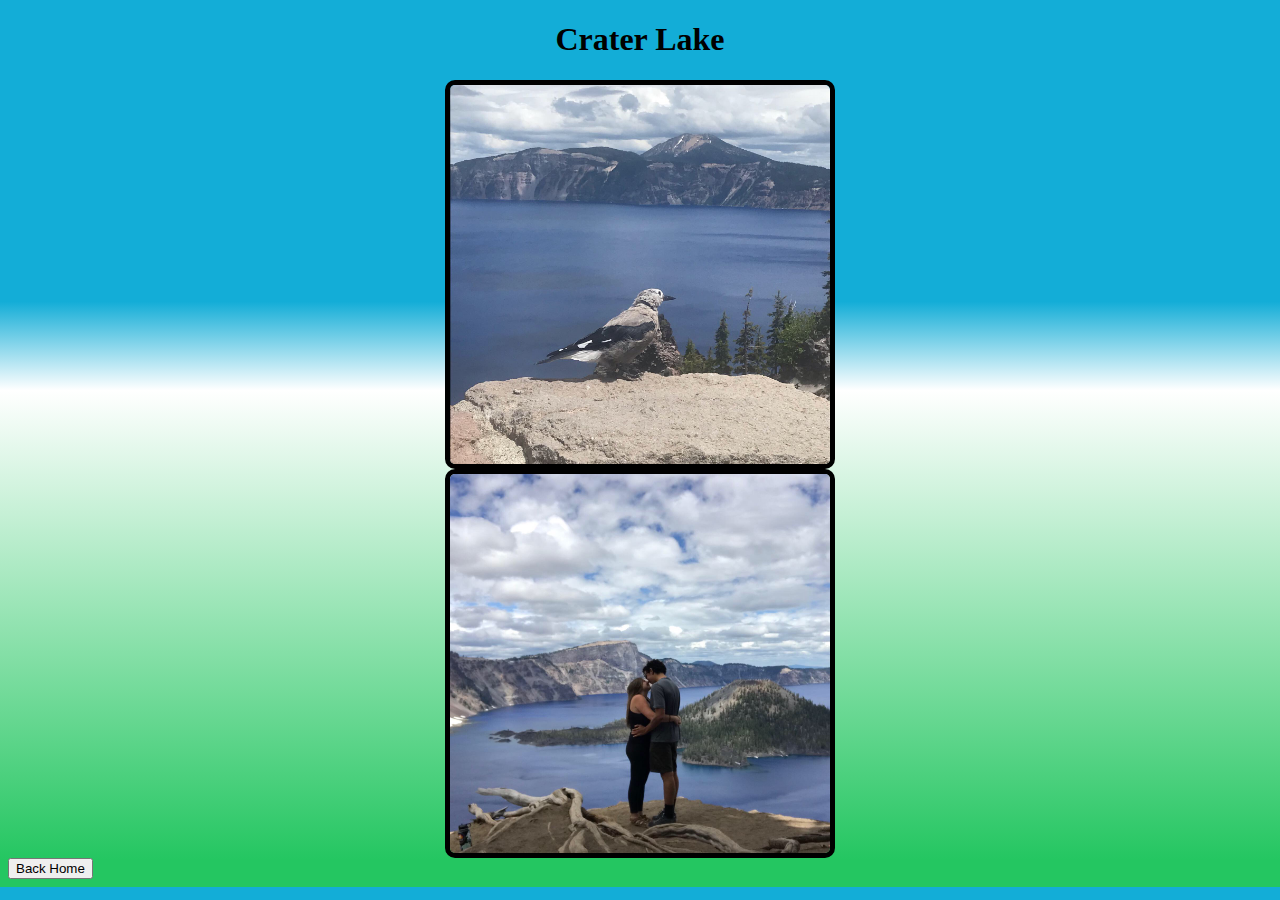
<file: crater.html>
<!DOCTYPE html>
<html>
    <head>
        <link rel = "stylesheet" href="styles.css">
        <title>Crater Lake</title>
    </head>

    <body id="lake">
        <h1>Crater Lake</h1>

        <section>
            <img  class="image" src="images/bird.jpeg">
            <img  class="image" src="images/lake.jpeg">
        </section>
    </body>

    <footer>
        <a href="home.html"><button type="button">Back Home</button></a>
    </footer>
</html>
</file>
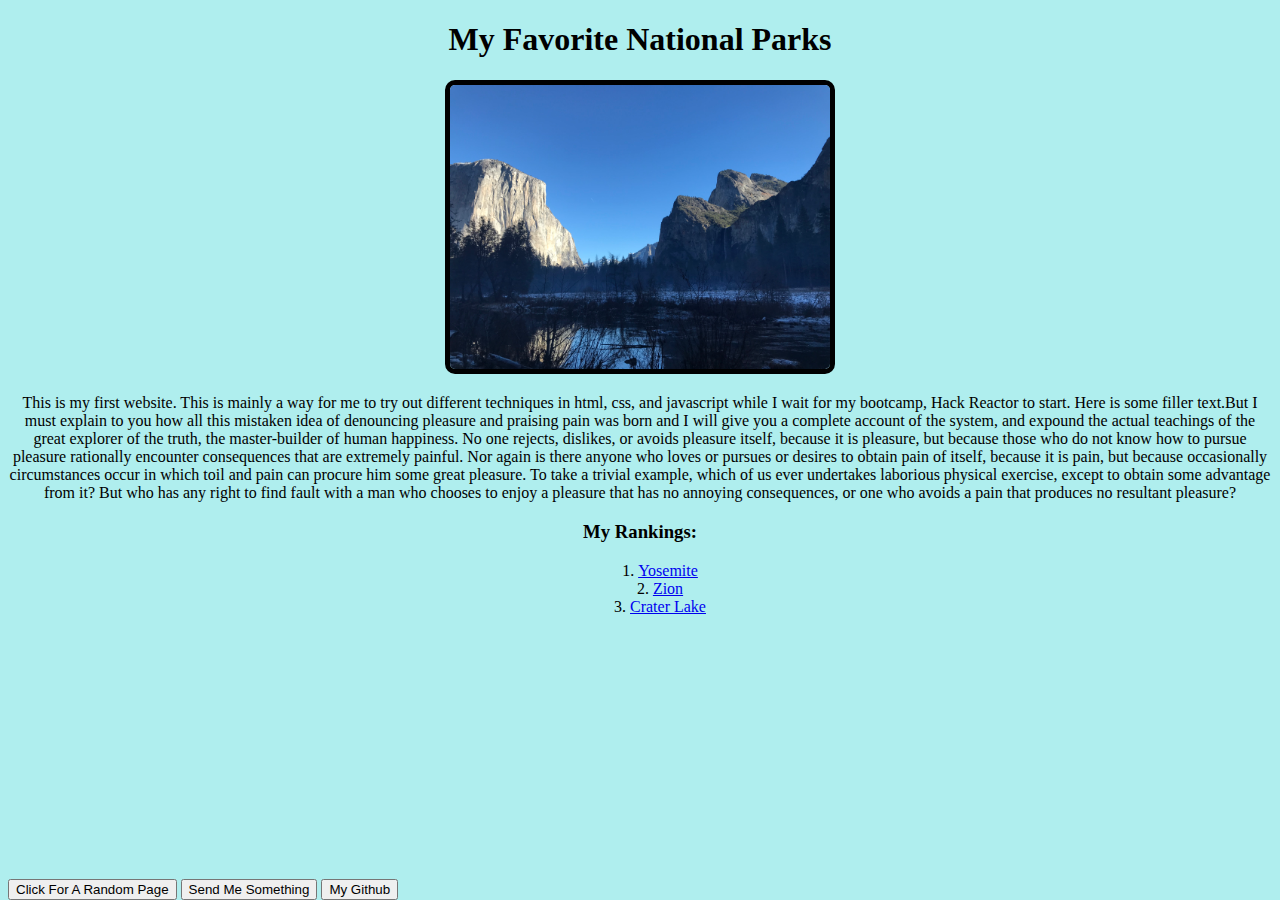
<file: home.html>
<!DOCTYPE html>
<html>
    <head>
        <link rel = "stylesheet" href="styles.css">
        <script src ="scripts/scripts.js"></script>
        <title>My Favorite NP's</title>
    </head>
   

<body id="home">
    <headed>
    <h1>My Favorite National Parks</h1>
   </headed>

   <section>
        <div >
        <img class="image-centering" src = "images/range.jpeg">  
        </div>
   

    
        <p>
            This is my first website. This is mainly a way for me to try out different techniques in html, css, and javascript while
            I wait for my bootcamp, Hack Reactor to start.

            Here is some filler text.But I must explain to you how all this mistaken idea of denouncing pleasure and praising pain was born and I will give 
            you a complete account of the system, and expound the actual teachings of the great explorer of the truth, the master-builder of human happiness. No one rejects, dislikes, or avoids pleasure itself,
             because it is pleasure, but because those who do not know how to pursue pleasure rationally encounter consequences that are extremely painful.
             Nor again is there anyone who loves or pursues or desires to obtain pain of itself, because it is pain, but because occasionally circumstances 
             occur in which toil and pain can procure him some great pleasure. To take a trivial example, which of us ever undertakes laborious physical exercise, except to 
            obtain some advantage from it? But who has any right to find fault with a man who chooses to enjoy a pleasure that has no annoying consequences, 
            or one who avoids a pain that produces no resultant pleasure?
        </p>

        

    </section>

    <aside>
        
        <h3>My Rankings: </h3>
        <ol class="listH">
            <li><a href="yosemite.html">Yosemite</a></li>    
            <li><a href="zion.html">Zion</a></li>
            <li><a href="crater.html">Crater Lake</a></li>
        </ol>
    </aside>

</body>

<footer id="foot">
  
     <a href="#"><button id="random" onclick="randomPage()">Click For A Random Page</button></a>
     <a href="mailto:benkokalex521@gmail.com"><button type="button">Send Me Something</button></a>
     <a target="_blank" rel="noopener noreferrer" href="https://github.com/alexbenko"><button type="button"> My Github</button</a>
    
</footer>

</html>
</file>
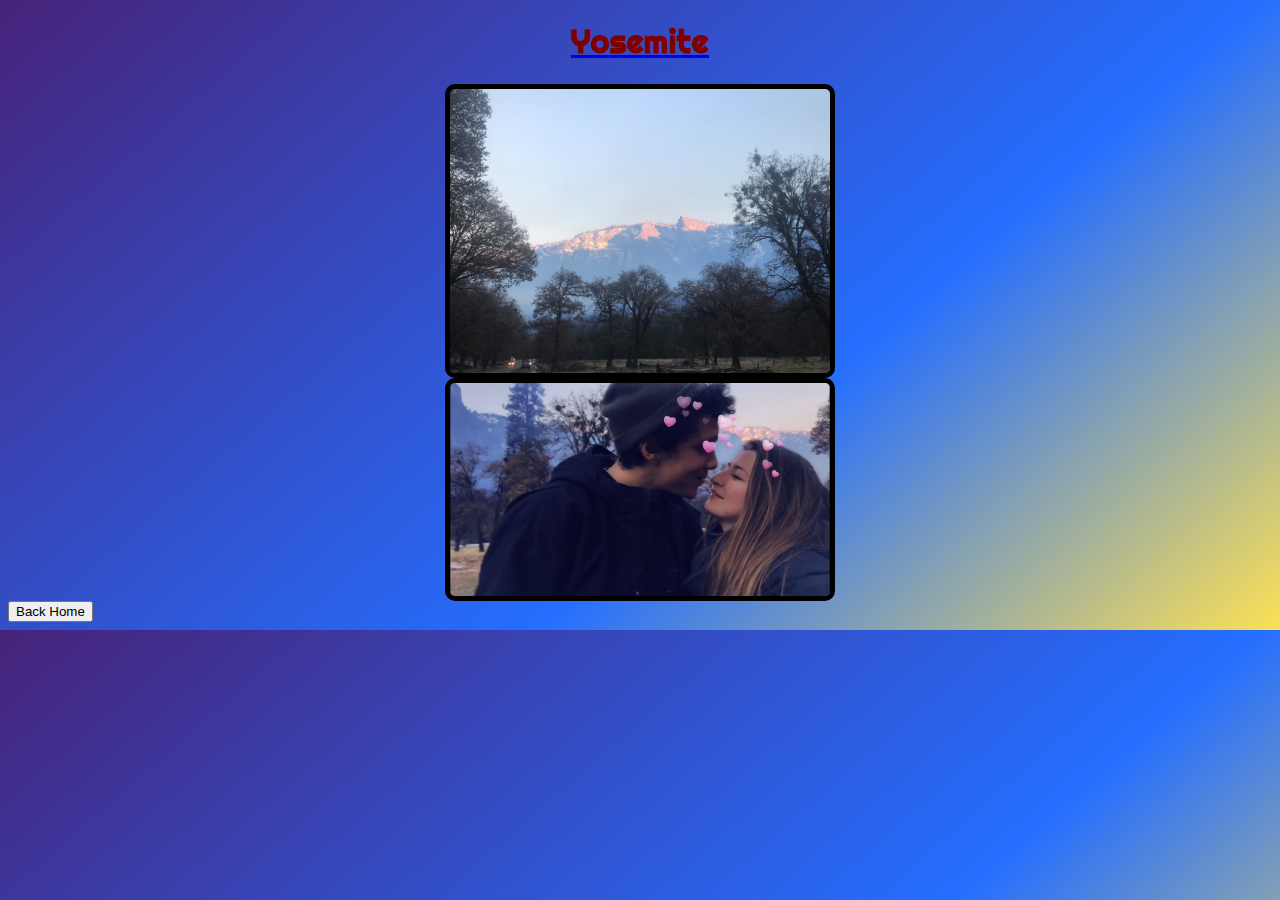
<file: yosemite.html>
<!doctype html>
<html>
    <head>
        <link rel = "stylesheet" href="styles.css">
        <link href="https://fonts.googleapis.com/css?family=Righteous&display=swap" rel="stylesheet">
        <title>Yosemite</title>
    </head>

    <body id="sunset">
        
       <a target="_blank" rel="noopener noreferrer" href="https://www.nps.gov/yose/index.htm" ><h1 id="heading">Yosemite</h1></a>
       
       <img src = "images/mountain.jpg" class="image">
       <img src = "images/kiss.png" class ="image">

      

   
    </body>

    <footer>
        <a href="home.html"><button type="button">Back Home</button></a>
    </footer>
</html>
</file>
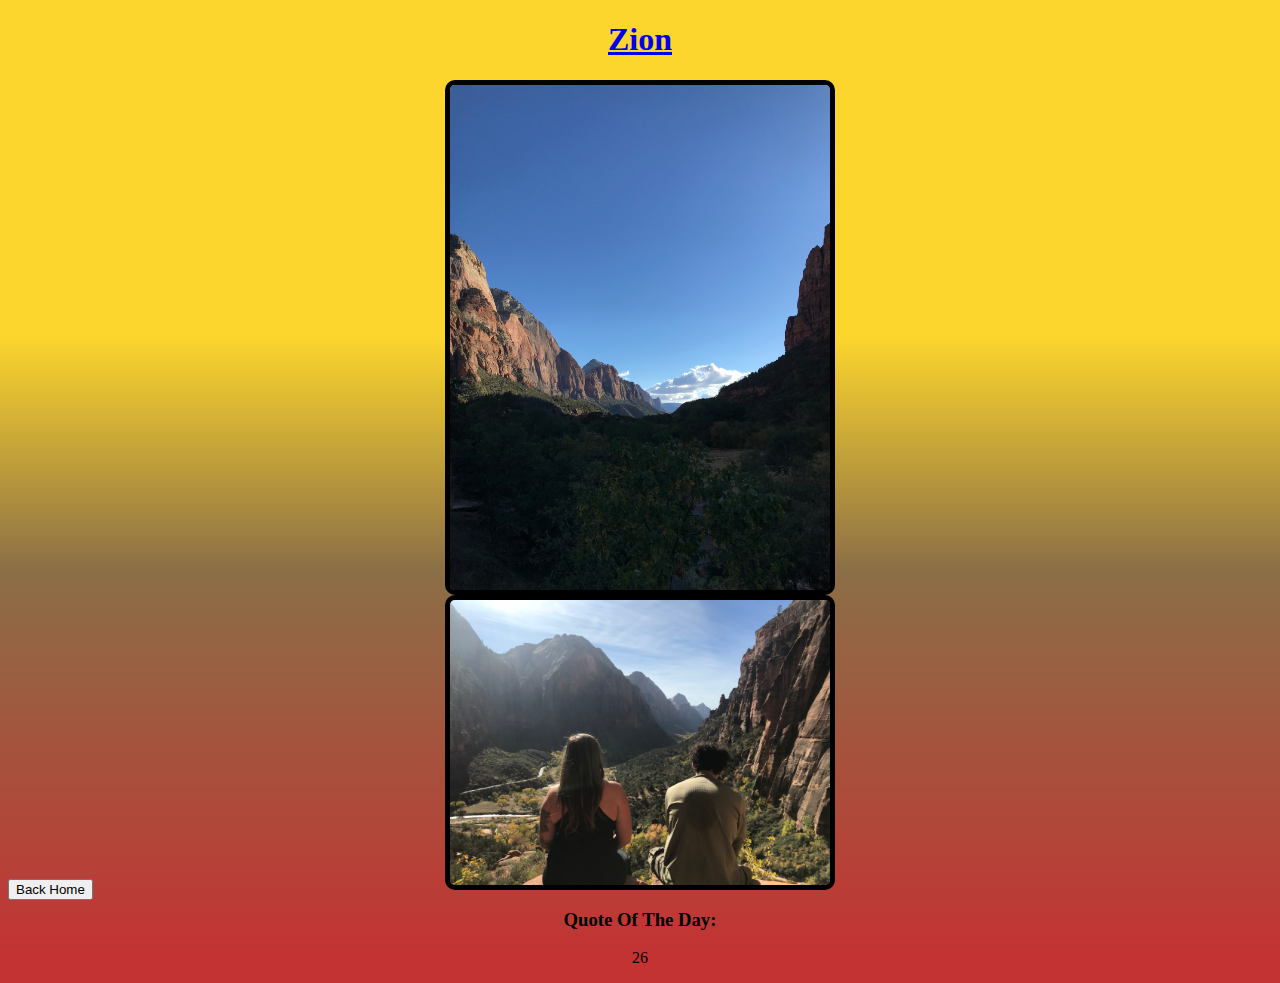
<file: zion.html>
<!DOCTYPE html>
<html>
    <head>
        <script src ="scripts/scripts.js"></script>
        <link rel = "stylesheet" href="styles.css">
        <title>Zion</title>
    </head>

    <body onload="quoteOfTheDay()" id="rocks">
        <a target="_blank" rel="noopener noreferrer" href ="https://www.nps.gov/zion/index.htm"><h1>Zion</h1></a>

        <img src = "images/zion.jpeg" class="image">
        <img src = "images/valley.jpeg" class ="image">

        <section>
            <h3 >Quote Of The Day: </h3>

            <p id="quoter" >
                
            </p>
        </section>
    </body>

    <footer id="foot">
        <a href="home.html"><button type="button">Back Home</button></a>
    </footer>

    
       
   
</html>
</file>
<file: styles.css>
#home{
    background-color: paleturquoise;
}

#sunset{
    background-color: #fce055;
    background-image: linear-gradient(319deg, #fce055 0%, #256eff 37%, #46237a 100%);
    
}

#rocks{
    background: rgb(195,51,51);
    background: linear-gradient(0deg, rgba(195,51,51,1) 3%, rgba(139,111,70,1) 42%, rgba(253,214,45,1) 66%);
}

#lake{
    background: rgb(36,198,97);
    background: linear-gradient(0deg, rgba(36,198,97,1) 3%, rgba(255,255,255,1) 56%, rgba(19,173,215,1) 66%);
}

.image{
    border-radius: 10px;
    display: block;
    margin-left: auto;
    margin-right: auto;
    width: 30%;
    border-width: 5px;
    border-style: solid;
    border-color: black;
}
h1{
    text-align: center;
}
#heading{
    text-align: center;
    color: maroon;
    font-family: 'Righteous', cursive;
}

section{
    
    text-align: center;
 
}

aside{
    text-align: center;
}

#foot{
    /* This will make the footer stick to the bottom of the page no matter what*/
    position: absolute;
    bottom:0;
    width: 100%;
    
}

.image-centering{
    width: 30%;

    border-width: 5px;
    border-style: solid;
    border-color: black;
    border-radius: 10px;
    
    
}

.listH{
    text-align: center;
    list-style-position: inside ;
}
</file>
